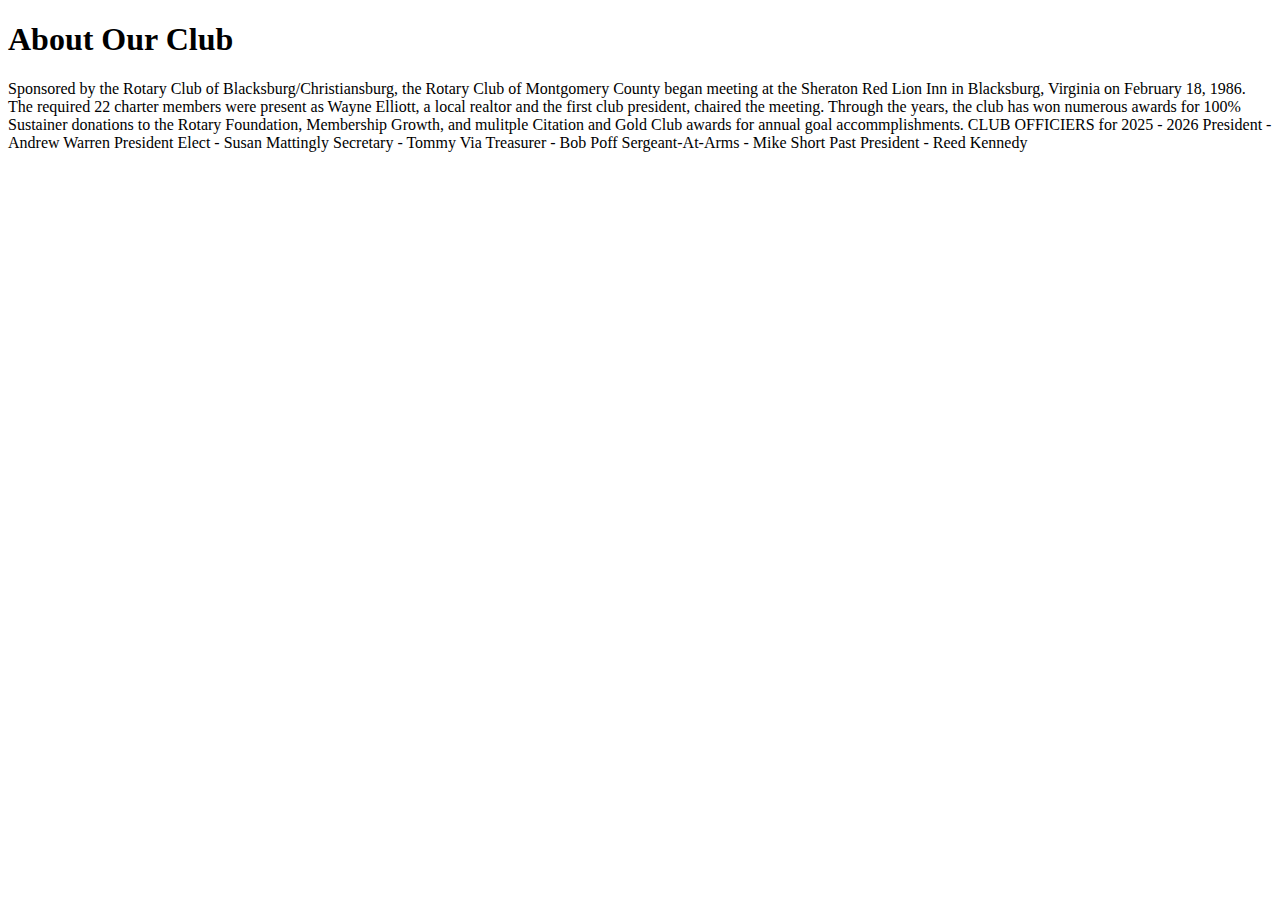
<file: about.html>
<!DOCTYPE html>
<html lang="en">
<head>
  <meta charset="UTF-8">
  <title>About | Rotary Club of Montgomery County</title>
  <meta name="viewport" content="width=device-width, initial-scale=1">
</head>
<body>

<h1>About Our Club</h1>
<p>
Sponsored by the Rotary Club of Blacksburg/Christiansburg, the Rotary Club of Montgomery County began meeting at the Sheraton Red Lion Inn in Blacksburg, Virginia on February 18, 1986.  The required 22 charter members were present as Wayne Elliott, a local realtor and the first club president, chaired the meeting.  

Through the years, the club has won numerous awards for 100% Sustainer donations to the Rotary Foundation, Membership Growth, and mulitple Citation and Gold Club awards for annual goal accommplishments.

CLUB OFFICIERS for 2025 - 2026
  President - Andrew Warren
  President Elect - Susan Mattingly
  Secretary - Tommy Via
  Treasurer - Bob Poff
  Sergeant-At-Arms - Mike Short
  Past President - Reed Kennedy
</p>

</body>
</html>
</file>
